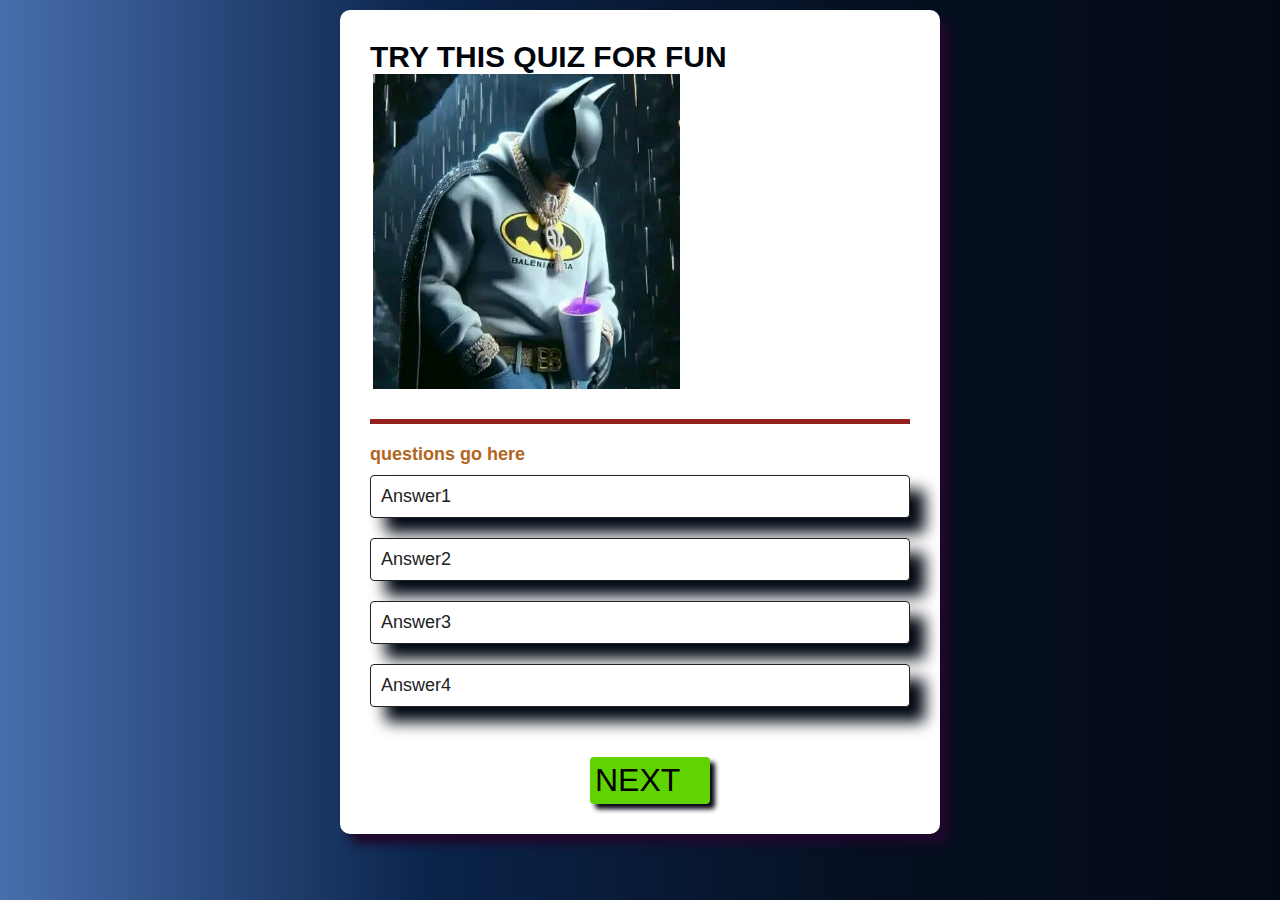
<file: index.html>
<!DOCTYPE html>
<html lang="en">
<head>
  <meta name="viewport" content="width=device-width, initial-scale=1.0">
    <title>try this quiz</title>
    <link rel="stylesheet" href="quiz.css">
  
  <script src="https://cdn.jsdelivr.net/npm/bootstrap@5.0.1/dist/js/bootstrap.min.js" integrity="sha384-Atwg2Pkwv9vp0ygtn1JAojH0nYbwNJLPhwyoVbhoPwBhjQPR5VtM2+xf0Uwh9KtT" crossorigin="anonymous"></script>


 
</head>
    <!-- Modal -->
    <div class="modal fade" id="myModal" tabindex="1" aria-labelledby="exampleModalLabel" aria-hidden="true">
      <div class="modal-dialog">
      <div class="modal-content">
        <div class="modal-header">
        <h5 class="modal-title" id="exampleModalLabel">WELCOME TO MY GAME.."HOPE YOU ENJOY"..</h5>
       
        </div>
        <div class="modal-body">
        HI, THERE!!.
        I am HASSAN KYESWA, a student at ISLAMIC UNIVRSITY IN UGANDA,KIBULI. i am going to take you through these wonderful gaming galaxies full of fun.
        The game you are about to play is a real-life quiz consisting of various aspect of life, including sports, music, movies, science,etc.
        Since its one of my first projects, though alot are yet to come, i will apprciate when you tell me what to improve and how via <a href=" mailto:hassankyeswa1@gmail.com">my email</a> JUST SIT BACK RELAX AND WIN THE BATTLE.
        
        </div>
        <div class="modal-footer">
        <button type="button" class="btn btn-secondary" data-bs-dismiss="modal">LETS START</button>
        
        </div>
      </div>
      </div>
    </div>
  
  <body>
    <div class="hide">
    <div  id="question-container"        class="hide">
  <div class="app">
<form action=""method="get" on submit="">
        <h1>TRY THIS QUIZ FOR FUN<img src="bt.jpg" alt="logo"></h1>
     <div class="quiz" id="l">
    <h2 id="question">questions go here</h2>
     <div id="answer-buttons">
                <button class="btn ">Answer1</button>
                <button class="btn ">Answer2</button>
                <button class="btn">Answer3</button>
                <button class="btn">Answer4</button>
         </div>
        </div><div class="s">
        <div  >
        <div id="next-btn">NEXT</div>
      </div>
    </div> </div> </div>
    
    </form>
 
       <script src="quiz.js"></script>
   </body>
</html>
</file>
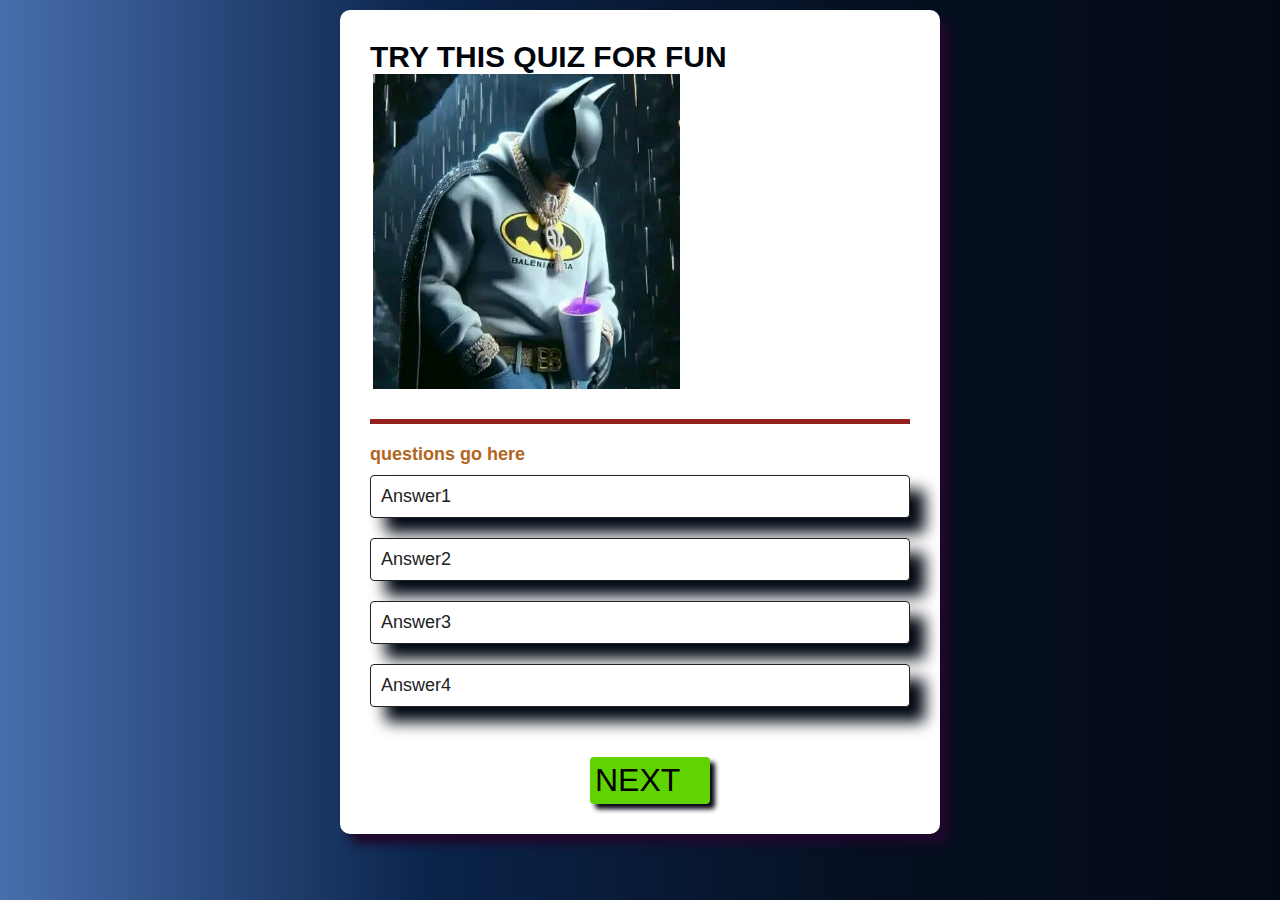
<file: quiz.html>
<!DOCTYPE html>
<html lang="en">
<head>
  <meta name="viewport" content="width=device-width, initial-scale=1.0">
    <title>try this quiz</title>
    <link rel="stylesheet" href="quiz.css">
  
  <script src="https://cdn.jsdelivr.net/npm/bootstrap@5.0.1/dist/js/bootstrap.min.js" integrity="sha384-Atwg2Pkwv9vp0ygtn1JAojH0nYbwNJLPhwyoVbhoPwBhjQPR5VtM2+xf0Uwh9KtT" crossorigin="anonymous"></script>


 
</head>
    <!-- Modal -->
    <div class="modal fade" id="myModal" tabindex="1" aria-labelledby="exampleModalLabel" aria-hidden="true">
      <div class="modal-dialog">
      <div class="modal-content">
        <div class="modal-header">
        <h5 class="modal-title" id="exampleModalLabel">WELCOME TO MY GAME.."HOPE YOU ENJOY"..</h5>
       
        </div>
        <div class="modal-body">
        HI, THERE!!.
        I am HASSAN KYESWA, a student at ISLAMIC UNIVRSITY IN UGANDA,KIBULI. i am going to take you through these wonderful gaming galaxies full of fun.
        The game you are about to play is a real-life quiz consisting of various aspect of life, including sports, music, movies, science,etc.
        Since its one of my first projects, though alot are yet to come, i will apprciate when you tell me what to improve and how via <a href=" mailto:hassankyeswa1@gmail.com">my email</a> JUST SIT BACK RELAX AND WIN THE BATTLE.
        
        </div>
        <div class="modal-footer">
        <button type="button" class="btn btn-secondary" data-bs-dismiss="modal">LETS START</button>
        
        </div>
      </div>
      </div>
    </div>
  
  <body>
    <div class="hide">
    <div  id="question-container"        class="hide">
  <div class="app">
<form action=""method="get" on submit="">
        <h1>TRY THIS QUIZ FOR FUN<img src="bt.jpg" alt="logo"></h1>
     <div class="quiz" id="l">
    <h2 id="question">questions go here</h2>
     <div id="answer-buttons">
                <button class="btn ">Answer1</button>
                <button class="btn ">Answer2</button>
                <button class="btn">Answer3</button>
                <button class="btn">Answer4</button>
         </div>
        </div><div class="s">
        <div  >
        <div id="next-btn">NEXT</div>
      </div>
    </div> </div> </div>
    
    </form>
 
       <script src="quiz.js"></script>
   </body>
</html>
</file>
<file: quiz.css>
*{padding: "0";
    margin: 0;
    font-family: 'Franklin Gothic Medium', 'Arial Narrow', Arial, sans-serif;
    box-sizing: border-box;
}
img{display: flex;
    position: relative;
    margin: 0px .5%;
    width: 24vw;
    height: 35vh;
}
.modal-body a:hover{
color:greenyellow;
}

.modal-body a{
    text-decoration: none;
    color: #001e4d;}

.modal-body{font-family: monospace;
    font-size: x-large;
    color: rgb(8, 1, 1);}
body{
 background: linear-gradient(to left,#040b16,#061022,#0b244b,#476ead);
}
.app{
    background:#fff;
    font-size: larger;
    box-shadow: 10px 10px 10px #1e092c;;
    width:90%;
    max-width:600px;
    margin: 10px auto 0;
    border-radius: 10px;
    padding: 30px;
}
.app h1{font-size: 30px;
color:#01050c;
font-weight: 600;
border-bottom: 5px solid #961f1f;
padding-bottom: 30px;
}
.quiz{padding: 20px 0;
  
}
.quiz h2{
    font-size: 18px;
    color:#b1651e;
    font-weight: 900;
}
.btn{background:#fff ;
    font-size: large;
    color:#222;
    width: 100%;
    border:1px solid #222; 
    box-shadow: 15px 15px 15px #010813;
    padding: 10px;
    margin: 10px 0px;
    border-radius: 4px;
    text-align: left;
    cursor: pointer;
    transition: all 0.3s;
    }
    .btn:hover:not([disabled]){background: #222;
        color: #fff;
}
strong{color: #034ae4;
font-size: larger;
font-weight: 900;}
h1.sc{outline: none;
    text-decoration: none;


    width: 20%;
    margin-left: 79%;
    height: 32px;
    font-size: larger;
    color: black;

}
.btn:disabled{
    cursor: no-drop;
}
#next-btn{background: #60d303;
    gap: 20px;
   color: #000000;
    font-weight: 500;
    box-shadow: 5px 5px 5px rgb(4, 0, 17);
    width: 120px;
    border:0;
    padding: 5px;
    margin:  20px auto 0;
    border-radius: 4px;
    cursor: pointer;

}
.correct{
    background: rgb(43, 216, 43);
    color: rgb(255, 0, 0);
}
.wrong{
    background: rgb(224, 30, 30);
    color: green;
}
#next-btn:hover{
    scale: 1.3;
    color: rgb(250, 250, 243);
}
#start-btn{gap: 20px;
    background: transparent;
   color: #fff;
    font-weight: 500;
    box-shadow: 5px 5px 5px #001e4d;
    width: 100px;
    border:0;
    font-size: xx-large;
    padding: 0px;
    margin:  20px auto 0;
    border-radius: 4px;
    cursor: pointer;
}
.s:hover{
  
    color: rgb(243, 15, 15);
background-color: #43fc15;}
.hide{
    display: n;
}
.s{ 
    color: #fff;
     font-weight: 500;
    width: 100px;
     border:0;
     font-size: xx-large;
     padding: 0px;
     margin:  0px auto 0;
     border-radius: 4px;
     cursor: pointer;
 }

 /* The Modal (background) */
.modal {
  display: none; /* Hidden by default */
  position: fixed; /* Stay in place */
  z-index: 1; /* Sit on top */
  left: 0;
  top: 0;
  width: 100%; /* Full width */
  height: 100vh; /* Full height */
  overflow: auto; /* Enable scroll if needed */
  background-color: rgb(0,0,0); /* Fallback color */
  background-color: rgba(0, 0, 0, 0.4); /* Black w/ opacity */
}

/* Modal Content/Box */
.modal-content {background: white;
    height: 100%;
    border-radius: 25px;
    color: red;
    box-shadow: 0px -15px 75px 7px black;
  margin: 15% auto; /* 15% from the top and centered */
  padding: 20px;
  border: 1px solid #888;
  width: 50%; /* Could be more or less, depending on screen size */
}

/* The Close Button */
.close {align-items: center;
  color: #aaa;
  float: right;
  width: 30%;
  font-size: 28px;
  font-weight: bold;
}

.close:hover,
.close:focus {
  color: black;
  text-decoration: none;
  cursor: pointer;
}
@media(max-width:900px) {img{
    width:55vw;
    transition: all .5s ease ;
    margin: 0px 10%;
}

    
}
</file>
